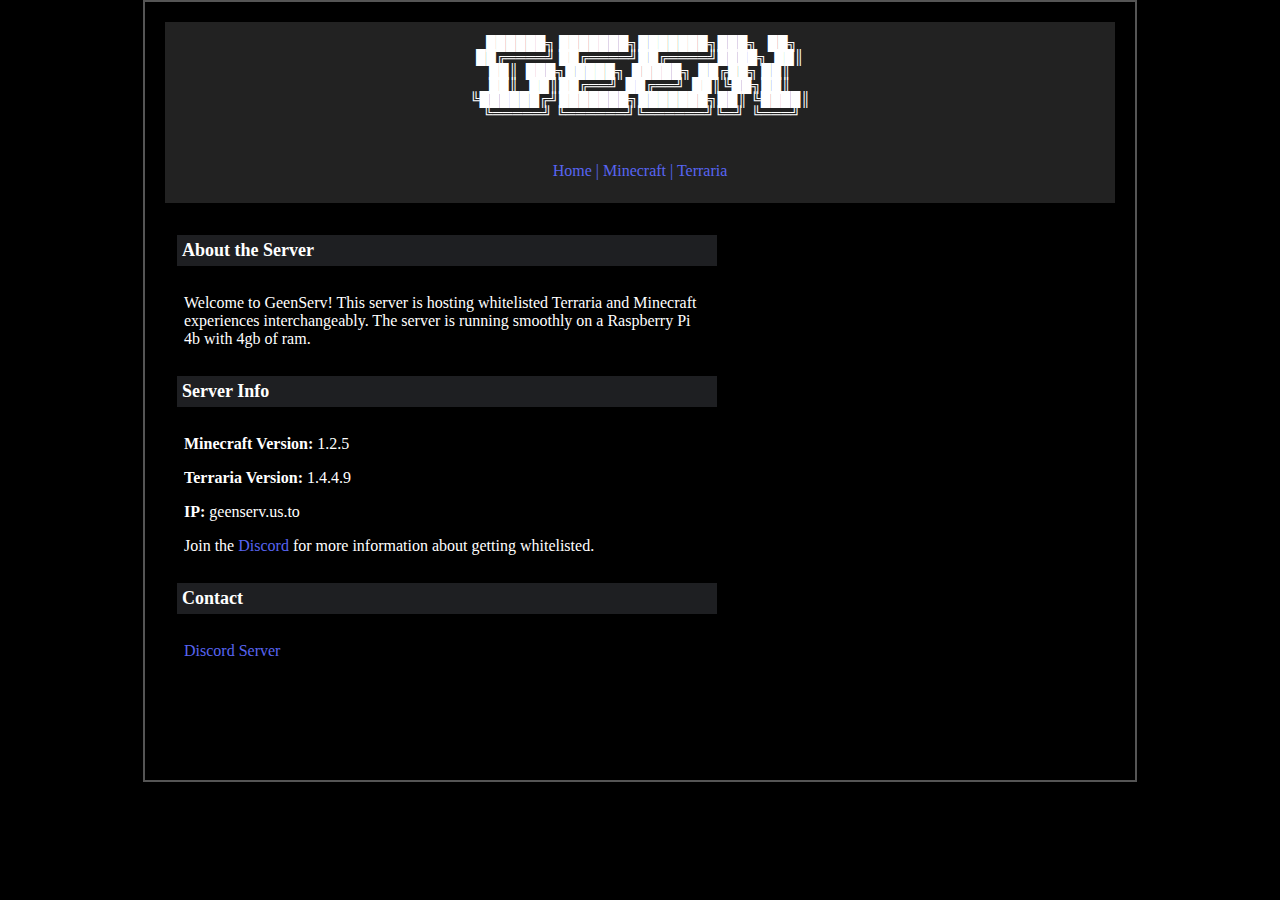
<file: index.html>
<!DOCTYPE html>
<!--
░█████╗░██████╗░██╗░░░██╗███████╗███████╗
██╔══██╗██╔══██╗██║░░░██║██╔════╝██╔════╝
███████║██████╔╝╚██╗░██╔╝█████╗░░█████╗░░
██╔══██║██╔══██╗░╚████╔╝░██╔══╝░░██╔══╝░░
██║░░██║██║░░██║░░╚██╔╝░░███████╗███████╗
╚═╝░░╚═╝╚═╝░░╚═╝░░░╚═╝░░░╚══════╝╚══════╝
WHY ARE YOU LOOKING AT MY CODEEEE!!!
-->
<head>
	<meta charset="UTF-8">
	<meta name="viewport" content="width=device-width, initial-scale=1.0">
	<title>GeenServ | Home</title>
	<link rel="icon" type="images/x-icon" href="favicon.ico">
	<link rel="stylesheet" href="./styles.css">
</head>
<body>
<div class="container">
	<div class="header">
<span style='font-family: "Lucida Console";line-height: 14px;font-size: 14px;display: inline-block;'>&nbsp;██████╗&nbsp;███████╗███████╗███╗&nbsp;&nbsp;&nbsp;██╗<br>██╔════╝&nbsp;██╔════╝██╔════╝████╗&nbsp;&nbsp;██║<br>██║&nbsp;&nbsp;███╗█████╗&nbsp;&nbsp;█████╗&nbsp;&nbsp;██╔██╗&nbsp;██║<br>██║&nbsp;&nbsp;&nbsp;██║██╔══╝&nbsp;&nbsp;██╔══╝&nbsp;&nbsp;██║╚██╗██║<br>╚██████╔╝███████╗███████╗██║&nbsp;╚████║<br>&nbsp;╚═════╝&nbsp;╚══════╝╚══════╝╚═╝&nbsp;&nbsp;╚═══╝<br></span>	</div>

	<!--Navigation-->
	<div class="navigation">
        <p><a href="index.html">Home | </a>
        <a href="./mc/mc.html">Minecraft | </a>
        <a href="./ter/ter.html">Terraria</a></p>
    </div>

	<!--Main Table-->
	<table>
		<tr>
			<!--Main Column-->
			<td width="70%">
				<div class="section-header"><b>About the Server</b></div>
				<div class="main">
                    <p>Welcome to GeenServ! This server is hosting whitelisted Terraria and Minecraft experiences interchangeably. The server is running smoothly on a Raspberry Pi 4b with 4gb of ram.</p>
				</div>

				<div class="section-header"><b>Server Info</b></div>
				<div class="main">
					<p><b>Minecraft Version: </b>1.2.5</p>
                    <p><b>Terraria Version: </b>1.4.4.9</p>
					<p><b>IP: </b>geenserv.us.to</p>
					<p>Join the <a href="https://discord.gg/5Xj9JR8jew">Discord</a> for more information about getting whitelisted.</p>
				</div>
				<div class="section-header"><b>Contact</b></div>
				<div class="main">
					<p><a href="https://discord.gg/5Xj9JR8jew">Discord Server</a></p>
				</div>
			</td>

			<!--Right Column-->
			<td width="30%">
				<div class="main">
					<iframe src="https://discord.com/widget?id=1312958495485853747&amp;theme=dark" width="350" height="500" allowtransparency="true" 					frameborder="0" sandbox="allow-popups allow-popups-to-escape-sandbox allow-same-origin allow-scripts">
					</iframe>	
				</div>
			</td>
		</tr>
	</table>
</div>
</body>
</file>
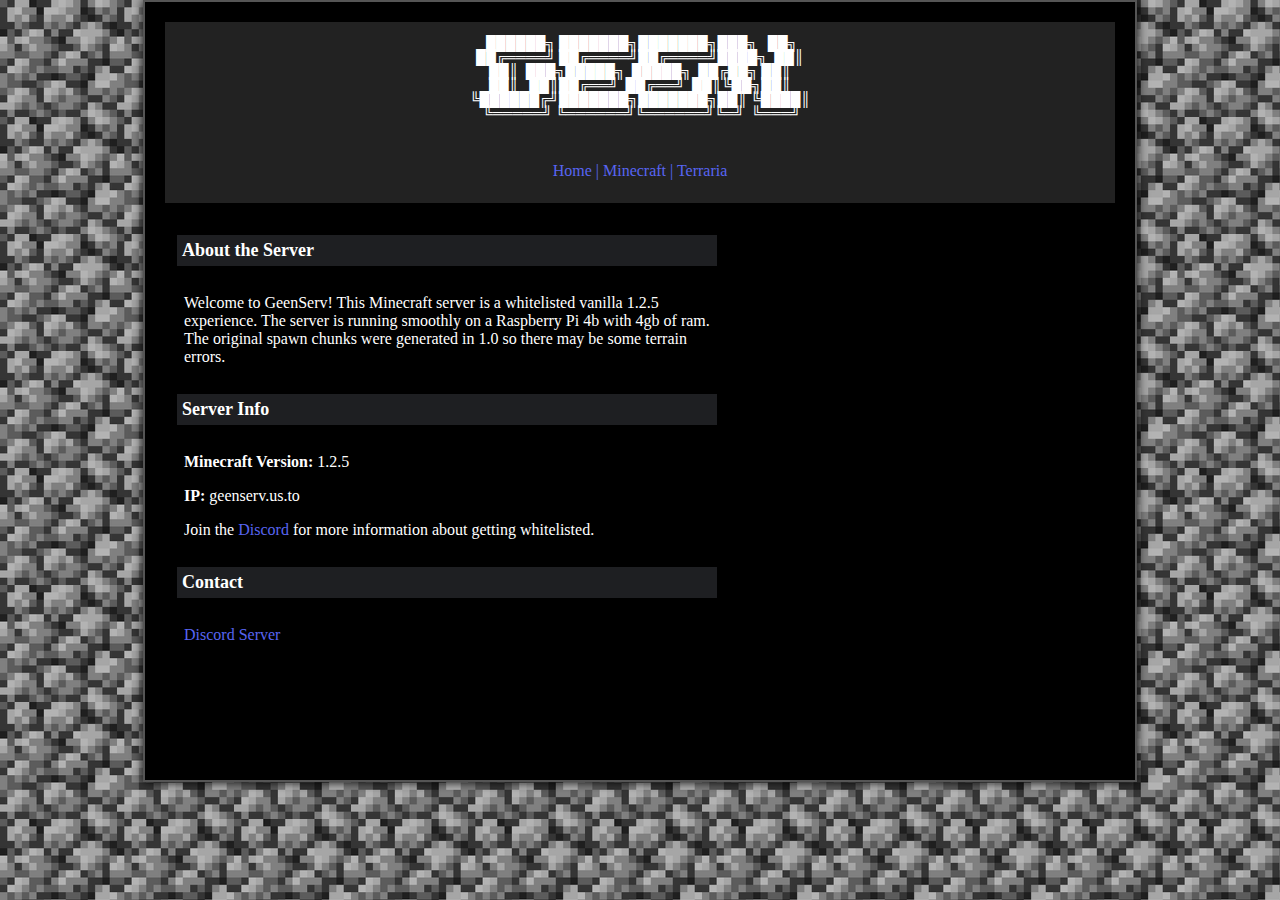
<file: mc/mc.html>
<!DOCTYPE html>
<!--
░█████╗░██████╗░██╗░░░██╗███████╗███████╗
██╔══██╗██╔══██╗██║░░░██║██╔════╝██╔════╝
███████║██████╔╝╚██╗░██╔╝█████╗░░█████╗░░
██╔══██║██╔══██╗░╚████╔╝░██╔══╝░░██╔══╝░░
██║░░██║██║░░██║░░╚██╔╝░░███████╗███████╗
╚═╝░░╚═╝╚═╝░░╚═╝░░░╚═╝░░░╚══════╝╚══════╝
WHY ARE YOU LOOKING AT MY CODEEEE!!!
-->
<head>
	<meta charset="UTF-8">
	<meta name="viewport" content="width=device-width, initial-scale=1.0">
	<title>GeenServ | Home</title>
	<link rel="icon" type="images/x-icon" href="./favicon.ico">
	<link rel="stylesheet" href="./mc.css">
</head>
<body>
<div class="container">
	<div class="header">
<span style='font-family: "Lucida Console";line-height: 14px;font-size: 14px;display: inline-block;'>&nbsp;██████╗&nbsp;███████╗███████╗███╗&nbsp;&nbsp;&nbsp;██╗<br>██╔════╝&nbsp;██╔════╝██╔════╝████╗&nbsp;&nbsp;██║<br>██║&nbsp;&nbsp;███╗█████╗&nbsp;&nbsp;█████╗&nbsp;&nbsp;██╔██╗&nbsp;██║<br>██║&nbsp;&nbsp;&nbsp;██║██╔══╝&nbsp;&nbsp;██╔══╝&nbsp;&nbsp;██║╚██╗██║<br>╚██████╔╝███████╗███████╗██║&nbsp;╚████║<br>&nbsp;╚═════╝&nbsp;╚══════╝╚══════╝╚═╝&nbsp;&nbsp;╚═══╝<br></span>	</div>

	<!--Navigation-->
	<div class="navigation">
        <p><a href="../index.html">Home | </a>
        <a href="./mc.html">Minecraft | </a>
        <a href="../ter/ter.html">Terraria</a></p>
    </div>
    
	<!--Main Table-->
	<table>
		<tr>
			<!--Main Column-->
			<td width="70%">
				<div class="section-header"><b>About the Server</b></div>
				<div class="main">
					<p>Welcome to GeenServ! This Minecraft server is a whitelisted vanilla 1.2.5 experience. The server is running smoothly on a Raspberry Pi 4b with 4gb of ram. The original spawn chunks were generated in 1.0 so there may be some terrain errors.</p>
				</div>

				<div class="section-header"><b>Server Info</b></div>
				<div class="main">
					<p><b>Minecraft Version: </b>1.2.5</p>
					<p><b>IP: </b>geenserv.us.to</p>
					<p>Join the <a href="https://discord.gg/5Xj9JR8jew">Discord</a> for more information about getting whitelisted.</p>
				</div>
				<div class="section-header"><b>Contact</b></div>
				<div class="main">
					<p><a href="https://discord.gg/5Xj9JR8jew">Discord Server</a></p>
				</div>
			</td>

			<!--Right Column-->
			<td width="30%">
				<div class="main">
					<iframe src="https://discord.com/widget?id=1312958495485853747&amp;theme=dark" width="350" height="500" allowtransparency="true" 					frameborder="0" sandbox="allow-popups allow-popups-to-escape-sandbox allow-same-origin allow-scripts">
					</iframe>	
				</div>
			</td>
		</tr>
	</table>
</div>
</body>
</file>
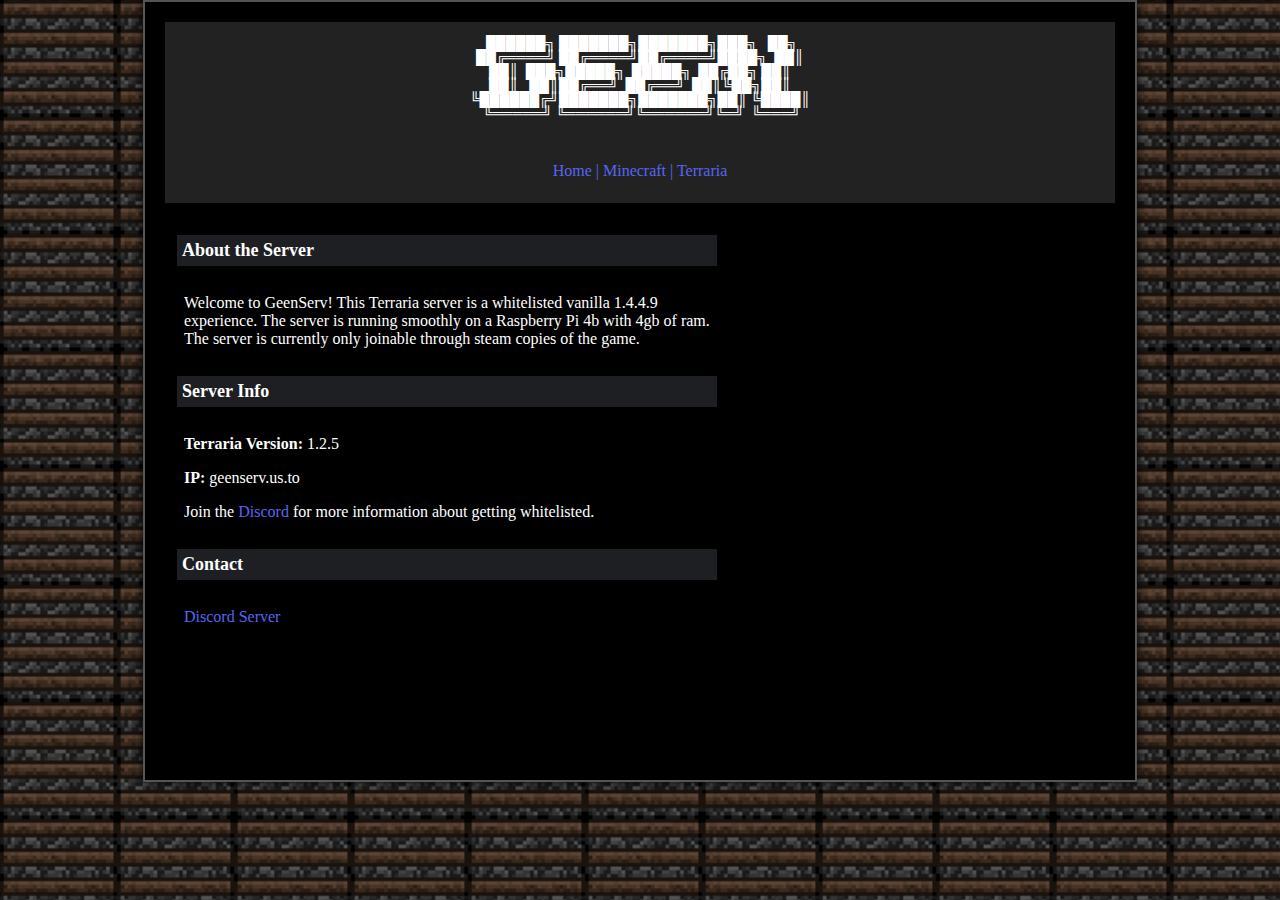
<file: ter/ter.html>
<!DOCTYPE html>
<!--
░█████╗░██████╗░██╗░░░██╗███████╗███████╗
██╔══██╗██╔══██╗██║░░░██║██╔════╝██╔════╝
███████║██████╔╝╚██╗░██╔╝█████╗░░█████╗░░
██╔══██║██╔══██╗░╚████╔╝░██╔══╝░░██╔══╝░░
██║░░██║██║░░██║░░╚██╔╝░░███████╗███████╗
╚═╝░░╚═╝╚═╝░░╚═╝░░░╚═╝░░░╚══════╝╚══════╝
WHY ARE YOU LOOKING AT MY CODEEEE!!!
-->
<head>
	<meta charset="UTF-8">
	<meta name="viewport" content="width=device-width, initial-scale=1.0">
	<title>GeenServ | Home</title>
	<link rel="icon" type="images/x-icon" href="./favicon.ico">
	<link rel="stylesheet" href="ter.css">
</head>
<body>
<div class="container">
	<div class="header">
<span style='font-family: "Lucida Console";line-height: 14px;font-size: 14px;display: inline-block;'>&nbsp;██████╗&nbsp;███████╗███████╗███╗&nbsp;&nbsp;&nbsp;██╗<br>██╔════╝&nbsp;██╔════╝██╔════╝████╗&nbsp;&nbsp;██║<br>██║&nbsp;&nbsp;███╗█████╗&nbsp;&nbsp;█████╗&nbsp;&nbsp;██╔██╗&nbsp;██║<br>██║&nbsp;&nbsp;&nbsp;██║██╔══╝&nbsp;&nbsp;██╔══╝&nbsp;&nbsp;██║╚██╗██║<br>╚██████╔╝███████╗███████╗██║&nbsp;╚████║<br>&nbsp;╚═════╝&nbsp;╚══════╝╚══════╝╚═╝&nbsp;&nbsp;╚═══╝<br></span>	</div>

	<!--Navigation-->
	<div class="navigation">
        <p><a href="../index.html">Home | </a>
        <a href="../mc/mc.html">Minecraft | </a>
        <a href="./ter.html">Terraria</a></p>
    </div>

	<!--Main Table-->
	<table>
		<tr>
			<!--Main Column-->
			<td width="70%">
				<div class="section-header"><b>About the Server</b></div>
				<div class="main">
					<p>Welcome to GeenServ! This Terraria server is a whitelisted vanilla 1.4.4.9 experience. The server is running smoothly on a Raspberry Pi 4b with 4gb of ram. The server is currently only joinable through steam copies of the game.</p>
				</div>

				<div class="section-header"><b>Server Info</b></div>
				<div class="main">
					<p><b>Terraria Version: </b>1.2.5</p>
					<p><b>IP: </b>geenserv.us.to</p>
					<p>Join the <a href="https://discord.gg/5Xj9JR8jew">Discord</a> for more information about getting whitelisted.</p>
				</div>
				<div class="section-header"><b>Contact</b></div>
				<div class="main">
					<p><a href="https://discord.gg/5Xj9JR8jew">Discord Server</a></p>
				</div>
			</td>

			<!--Right Column-->
			<td width="30%">
				<div class="main">
					<iframe src="https://discord.com/widget?id=1312958495485853747&amp;theme=dark" width="350" height="500" allowtransparency="true" 					frameborder="0" sandbox="allow-popups allow-popups-to-escape-sandbox allow-same-origin allow-scripts">
					</iframe>	
				</div>
			</td>
		</tr>
	</table>
</div>
</body>
</file>
<file: styles.css>
body {
	margin: 0;
	padding: 0;
	width: 100vw;
	height: 100vh;
	background-color: #000;
	background-size: 117px 117px;
}

	.container {
		width: 950px;
		margin: 0 auto;
		padding: 20px;
		background-color: #000;
		border: 2px solid #555;
		box-shadow: 0px 0px 10px #000;
	}

	.header {
		background-color: #222;
		padding: 15px;
		font-size: 24px;
		text-align: center;
		color: #fff;
		border-bottom: 5px;
	}
	.navigation {
		background-color: #222;
		color: #fff;
		padding: 7px;
		border-bottom: 5px;
		text-align: center;
	}

	table {
		width: 100%;
		margin-top: 15px;
	}

	td {
		padding: 10px;
		vertical-align: top;
		border: 1px;
	}

	.section-header {
		background-color: #1e1f22;
		font-size: 18px;
		padding: 5px;
		text-align: left;
		color: #fff;
		margin-bottom: 5px;
		margin-top: 5px;
}

	.main {
		background-color: #000;
		color: #fff;
		padding: 7px;
	}

	a {
		color: #5865f2;
		text-decoration: none;
	}
        
	a.black {
		color: #000;
		text-decoration: none;
	}

	a:hover {
		text-decoration: underline;
	}
</file>
<file: mc/mc.css>
body {
	margin: 0;
	padding: 0;
	width: 100vw;
	height: 100vh;
	background-image: url('./background.jpg'); 
	background-repeat: repeat;
	background-size: 117px 117px;
}

	.container {
		width: 950px;
		margin: 0 auto;
		padding: 20px;
		background-color: #000;
		border: 2px solid #555;
		box-shadow: 0px 0px 10px #000;
	}

	.header {
		background-color: #222;
		padding: 15px;
		font-size: 24px;
		text-align: center;
		color: #fff;
		border-bottom: 5px;
	}
	.navigation {
		background-color: #222;
		color: #fff;
		padding: 7px;
		border-bottom: 5px;
		text-align: center;
	}

	table {
		width: 100%;
		margin-top: 15px;
	}

	td {
		padding: 10px;
		vertical-align: top;
		border: 1px;
	}

	.section-header {
		background-color: #1e1f22;
		font-size: 18px;
		padding: 5px;
		text-align: left;
		color: #fff;
		margin-bottom: 5px;
		margin-top: 5px;
}

	.main {
		background-color: #000;
		color: #fff;
		padding: 7px;
	}

	a {
		color: #5865f2;
		text-decoration: none;
	}
        
	a.black {
		color: #000;
		text-decoration: none;
	}

	a:hover {
		text-decoration: underline;
	}
</file>
<file: ter/ter.css>
body {
	margin: 0;
	padding: 0;
	width: 100vw;
	height: 100vh;
	background-image: url('./background.png'); 
	background-repeat: repeat;
    background-color: #000;
	background-size: 117px 117px;
}

	.container {
		width: 950px;
		margin: 0 auto;
		padding: 20px;
		background-color: #000;
		border: 2px solid #555;
		box-shadow: 0px 0px 10px #000;
	}

	.header {
		background-color: #222;
		padding: 15px;
		font-size: 24px;
		text-align: center;
		color: #fff;
		border-bottom: 5px;
	}
	.navigation {
		background-color: #222;
		color: #fff;
		padding: 7px;
		border-bottom: 5px;
		text-align: center;
	}

	table {
		width: 100%;
		margin-top: 15px;
	}

	td {
		padding: 10px;
		vertical-align: top;
		border: 1px;
	}

	.section-header {
		background-color: #1e1f22;
		font-size: 18px;
		padding: 5px;
		text-align: left;
		color: #fff;
		margin-bottom: 5px;
		margin-top: 5px;
}

	.main {
		background-color: #000;
		color: #fff;
		padding: 7px;
	}

	a {
		color: #5865f2;
		text-decoration: none;
	}
        
	a.black {
		color: #000;
		text-decoration: none;
	}

	a:hover {
		text-decoration: underline;
	}
</file>
